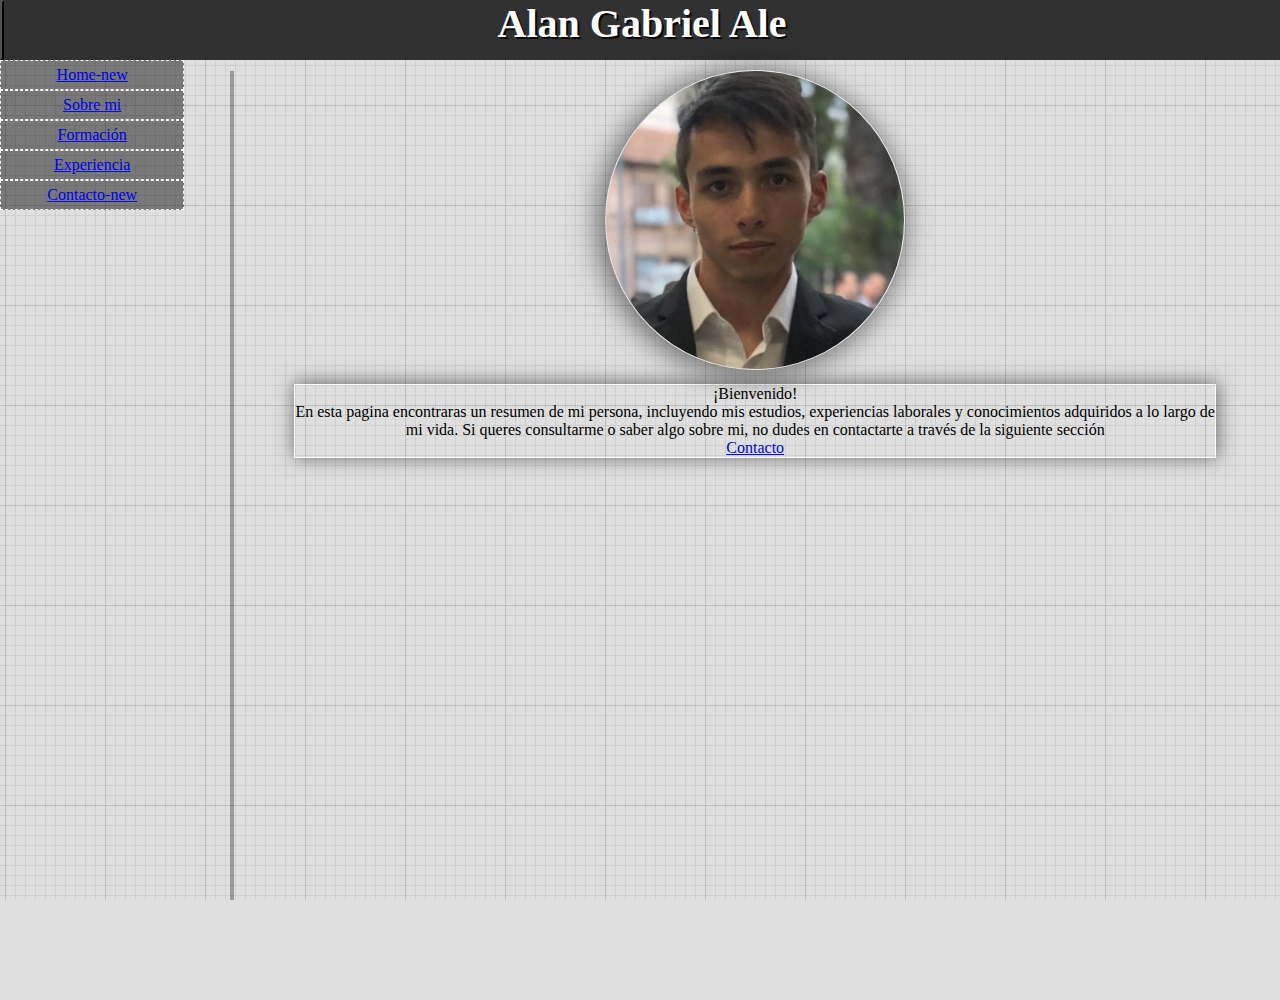
<file: index.html>
<!DOCTYPE html>
<html lang="en">
<head>
    <meta charset="UTF-8">
    <meta http-equiv="X-UA-Compatible" content="IE=edge">
    <meta name="viewport" content="width=device-width, initial-scale=1.0">
    <meta name="keywords" content="bi, sistemas, programacion, pwc, power bi, sql">
    <meta name="description" content="Hola, soy Alan y estudio de sistemas. Me oriento actualmente al campo bussiness intelligence y busco ampliar mis conocimientos">
    <title>Home</title>
    <link rel="stylesheet" href="https://cdnjs.cloudflare.com/ajax/libs/font-awesome/6.4.0/css/all.min.css" integrity="sha512-iecdLmaskl7CVkqkXNQ/ZH/XLlvWZOJyj7Yy7tcenmpD1ypASozpmT/E0iPtmFIB46ZmdtAc9eNBvH0H/ZpiBw==" crossorigin="anonymous" referrerpolicy="no-referrer" />
    <link href="https://cdn.jsdelivr.net/npm/bootstrap@5.3.0-alpha3/dist/css/bootstrap.min.css" rel="stylesheet" integrity="sha384-KK94CHFLLe+nY2dmCWGMq91rCGa5gtU4mk92HdvYe+M/SXH301p5ILy+dN9+nJOZ" crossorigin="anonymous">
    
    <link rel="stylesheet" href="./css/styles.css">
   
</head>
<body>
    <header>
        <div class="hdr d-flex flex-row">
                <button class="navbar-toggler border-right border-danger align-self-start col-1" type="button" data-bs-toggle="collapse" data-bs-target="#collapseExample" aria-controls="navbarSupportedContent" aria-expanded="false" aria-label="Toggle navigation">
                <span class="navbar-toggler-icon"><i class="fa fa-bars" aria-hidden="true"></i></span>
                </button>
            
                <h1 class = "col-10 tituloBS">Alan Gabriel Ale</h1>
        </div>
    </header>

   
    <main class="prueba d-flex">
        <aside class="aside-nav collapse" id="collapseExample">
            <nav class="navbar navbar-dark bg-dark flex-column justify-content-center"> 
                <ul class="navbar-nav d-flex flex-column justify-content-between">
                  
                    <li class="nav-item">
                        <a class="nav-link" href="../index.html">Home-new</a>
                    </li>
                    <li class="nav-item">
                    <a class="nav-link" href="./pages/sobre_mi_bs-rs.html">Sobre mi</a>
                    </li>
                    <li class="nav-item">
                    <a class="nav-link" href="./pages/formacion_bs-rs.html">Formación</a>
                    </li>
                    <li class="nav-item">
                    <a class="nav-link" href="./pages/experiencia_bs-rs.html">Experiencia</a>
                    </li>
                    <li class="nav-item">
                        <a class="nav-link" href="./pages/contacto_bs-rs.html">Contacto-new</a>
                    </li>
                   
                </ul>
            </nav>
    </aside>

        <section class="parrafo">
            <img class="fotocv" src="./assets/img/cv foto (2).jpg" alt="Alan Gabriel Ale">
            <div class="card text-white bg-dark ">
                <div class="card-header">
                    ¡Bienvenido!
                </div>
                <div class="card-body">
                  
                  <p class="card-text">En esta pagina encontraras un resumen de mi persona, incluyendo mis estudios, experiencias laborales y conocimientos adquiridos a lo largo de mi vida.
                    Si queres consultarme o saber algo sobre mi, no dudes en contactarte a través de la siguiente sección</p>
                  <a href="#" class="btn btn-warning">Contacto</a>
                </div>
              </div>
              
               
        </section>
    </main>
 
    <footer><p>2023 Alan Gabriel Ale</p></footer>
    
    <script src="https://cdn.jsdelivr.net/npm/bootstrap@5.3.0-alpha3/dist/js/bootstrap.bundle.min.js" integrity="sha384-ENjdO4Dr2bkBIFxQpeoTz1HIcje39Wm4jDKdf19U8gI4ddQ3GYNS7NTKfAdVQSZe" crossorigin="anonymous"></script>
</body>
</html>
</file>
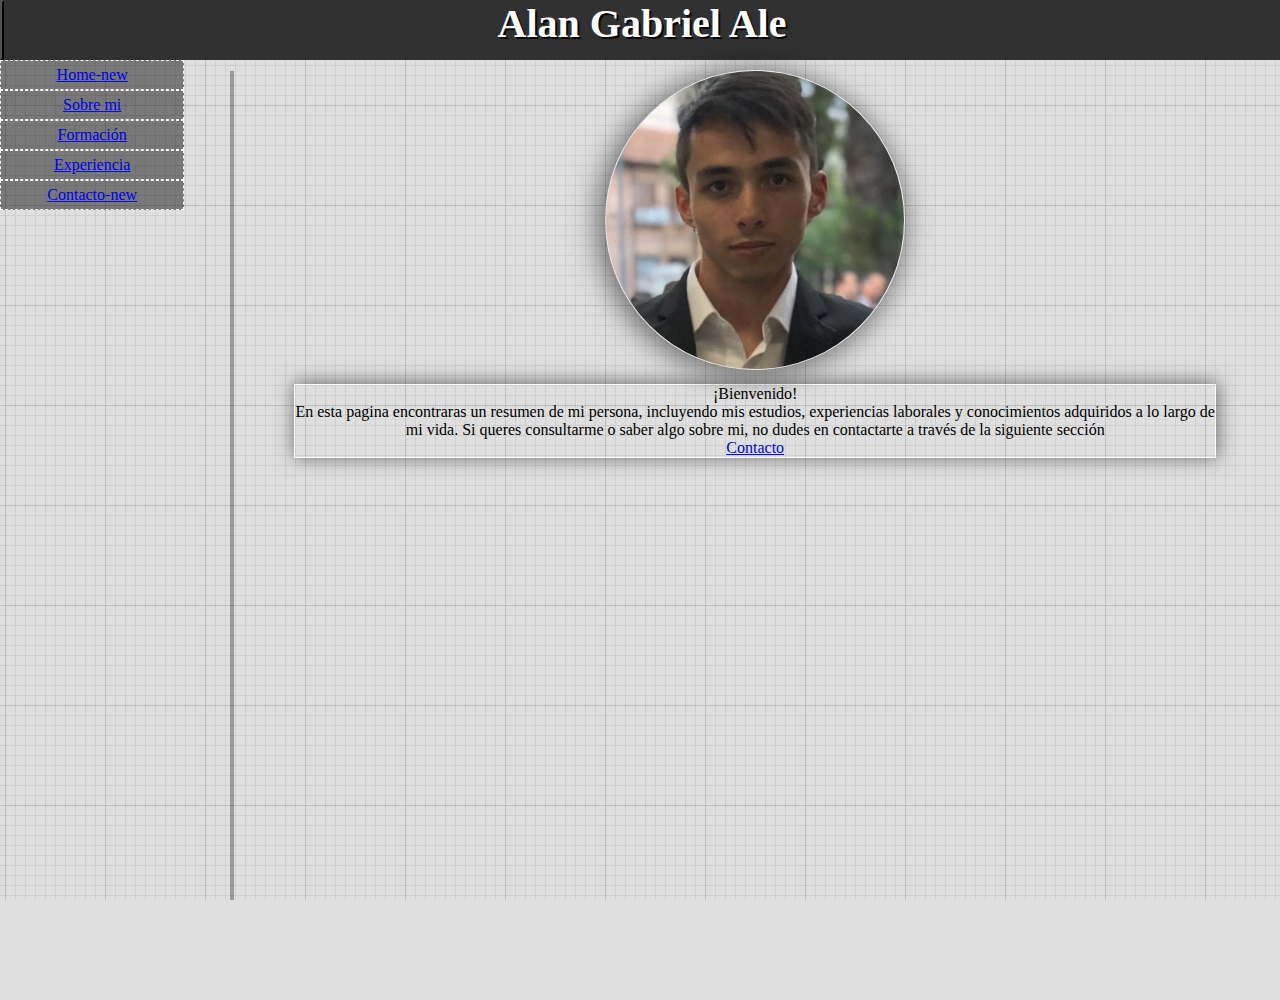
<file: index_bs-rs.html>
<!DOCTYPE html>
<html lang="en">
<head>
    <meta charset="UTF-8">
    <meta http-equiv="X-UA-Compatible" content="IE=edge">
    <meta name="viewport" content="width=device-width, initial-scale=1.0">
    <title>Home</title>
    <link rel="stylesheet" href="https://cdnjs.cloudflare.com/ajax/libs/font-awesome/6.4.0/css/all.min.css" integrity="sha512-iecdLmaskl7CVkqkXNQ/ZH/XLlvWZOJyj7Yy7tcenmpD1ypASozpmT/E0iPtmFIB46ZmdtAc9eNBvH0H/ZpiBw==" crossorigin="anonymous" referrerpolicy="no-referrer" />
    <link href="https://cdn.jsdelivr.net/npm/bootstrap@5.3.0-alpha3/dist/css/bootstrap.min.css" rel="stylesheet" integrity="sha384-KK94CHFLLe+nY2dmCWGMq91rCGa5gtU4mk92HdvYe+M/SXH301p5ILy+dN9+nJOZ" crossorigin="anonymous">
    
    <link rel="stylesheet" href="../css/styles.css">
   
</head>
<body>
    <header>
        <div class="hdr d-flex flex-row">
                <button class="navbar-toggler border-right border-danger align-self-start col-1" type="button" data-bs-toggle="collapse" data-bs-target="#collapseExample" aria-controls="navbarSupportedContent" aria-expanded="false" aria-label="Toggle navigation">
                <span class="navbar-toggler-icon"><i class="fa fa-bars" aria-hidden="true"></i></span>
                </button>
            
                <h1 class = "col-10 tituloBS">Alan Gabriel Ale</h1>
        </div>
    </header>

   
    <main class="prueba d-flex">
        <aside class="aside-nav collapse" id="collapseExample">
            <nav class="navbar navbar-dark bg-dark flex-column justify-content-center"> 
                <ul class="navbar-nav d-flex flex-column justify-content-between">
                  
                    <li class="nav-item">
                        <a class="nav-link" href="../index_bs-rs.html">Home-new</a>
                    </li>
                    <li class="nav-item">
                    <a class="nav-link" href="./pages/sobre_mi_bs-rs.html">Sobre mi</a>
                    </li>
                    <li class="nav-item">
                    <a class="nav-link" href="./pages/formacion_bs-rs.html">Formación</a>
                    </li>
                    <li class="nav-item">
                    <a class="nav-link" href="./pages/experiencia_bs-rs.html">Experiencia</a>
                    </li>
                    <li class="nav-item">
                        <a class="nav-link" href="./pages/contacto_bs-rs.html">Contacto-new</a>
                    </li>
                   
                </ul>
            </nav>
    </aside>

        <section class="parrafo">
            <img class="fotocv" src="../assets/img/cv foto (2).jpg" alt="Alan Gabriel Ale">
            <div class="card text-white bg-dark ">
                <div class="card-header">
                    ¡Bienvenido!
                </div>
                <div class="card-body">
                  
                  <p class="card-text">En esta pagina encontraras un resumen de mi persona, incluyendo mis estudios, experiencias laborales y conocimientos adquiridos a lo largo de mi vida.
                    Si queres consultarme o saber algo sobre mi, no dudes en contactarte a través de la siguiente sección</p>
                  <a href="#" class="btn btn-warning">Contacto</a>
                </div>
              </div>
              
               
        </section>
    </main>
 
    <footer><p>2023 Alan Gabriel Ale</p></footer>
    
    <script src="https://cdn.jsdelivr.net/npm/bootstrap@5.3.0-alpha3/dist/js/bootstrap.bundle.min.js" integrity="sha384-ENjdO4Dr2bkBIFxQpeoTz1HIcje39Wm4jDKdf19U8gI4ddQ3GYNS7NTKfAdVQSZe" crossorigin="anonymous"></script>
</body>
</html>
</file>
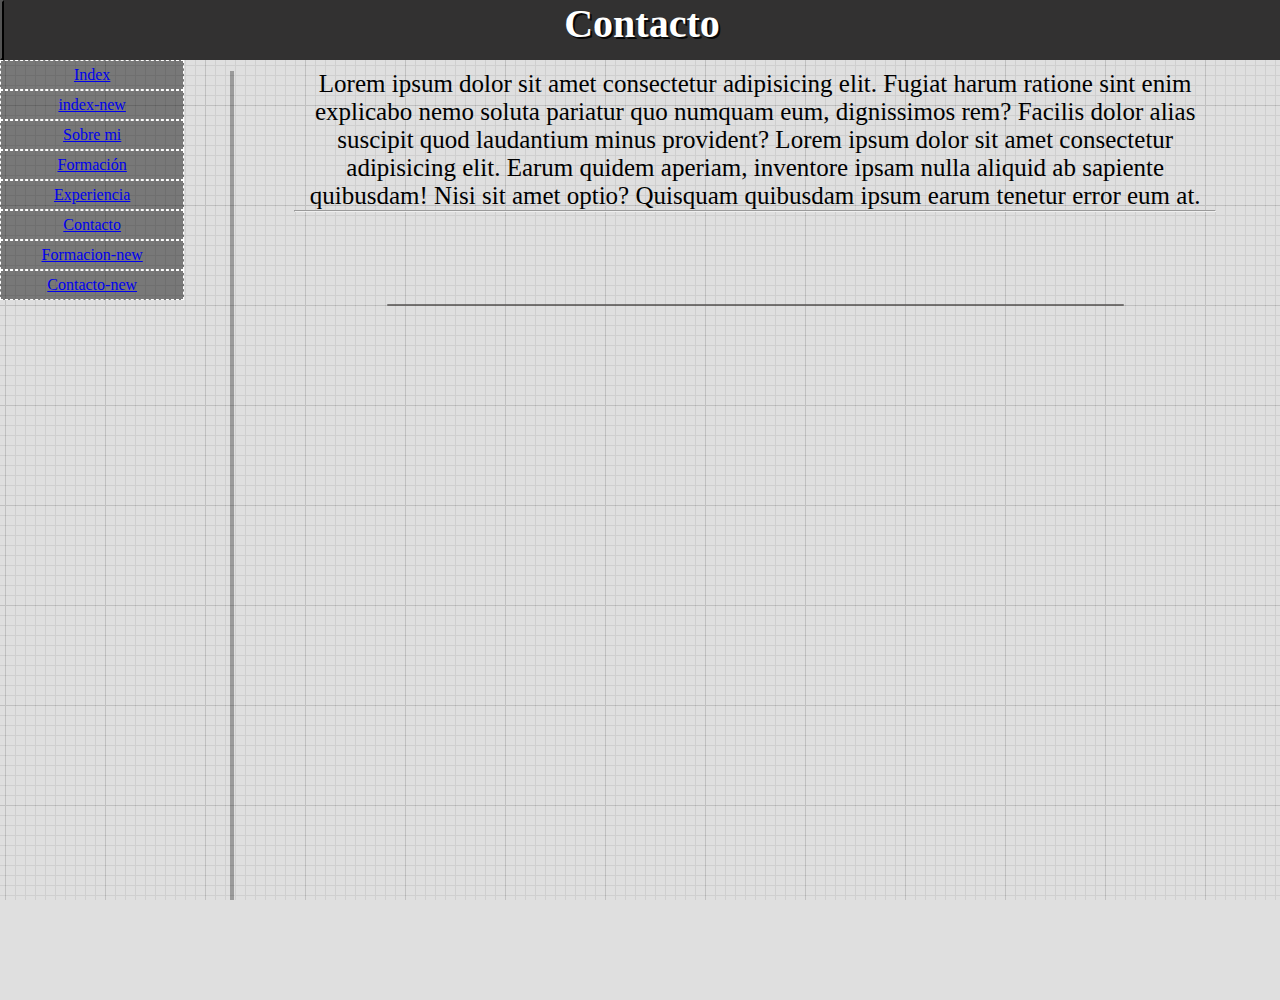
<file: pages/contacto bs-rs.html>
<!DOCTYPE html>
<html lang="en">
<head>
    <meta charset="UTF-8">
    <meta http-equiv="X-UA-Compatible" content="IE=edge">
    <meta name="viewport" content="width=device-width, initial-scale=1.0">
    <title>Contacto</title>
    <link rel="stylesheet" href="https://cdnjs.cloudflare.com/ajax/libs/font-awesome/6.4.0/css/all.min.css" integrity="sha512-iecdLmaskl7CVkqkXNQ/ZH/XLlvWZOJyj7Yy7tcenmpD1ypASozpmT/E0iPtmFIB46ZmdtAc9eNBvH0H/ZpiBw==" crossorigin="anonymous" referrerpolicy="no-referrer" />
    <link href="https://cdn.jsdelivr.net/npm/bootstrap@5.3.0-alpha3/dist/css/bootstrap.min.css" rel="stylesheet" integrity="sha384-KK94CHFLLe+nY2dmCWGMq91rCGa5gtU4mk92HdvYe+M/SXH301p5ILy+dN9+nJOZ" crossorigin="anonymous">
    
    <link rel="stylesheet" href="../css/styles.css">
   
</head>
<body>
    <header>
        <div class="hdr d-flex flex-row">
                <button class="navbar-toggler border-right border-danger align-self-start col-1" type="button" data-bs-toggle="collapse" data-bs-target="#collapseExample" aria-controls="navbarSupportedContent" aria-expanded="false" aria-label="Toggle navigation">
                <span class="navbar-toggler-icon"><i class="fa fa-bars" aria-hidden="true"></i></span>
                </button>
            
                <h1 class = "col-10 tituloBS">Contacto</h1>
        </div>
    </header>

   
    <main class="prueba d-flex">
        <aside class="aside-nav collapse" id="collapseExample">
            <nav class="navbar navbar-dark bg-dark flex-column justify-content-center"> 
                <ul class="navbar-nav d-flex flex-column justify-content-between">
                    <li class="nav-item">
                    <a class="nav-link active" href="../index.html">Index</a>
                    </li>
                    <li class="nav-item">
                        <a class="nav-link" href="./index bs-rs.html">index-new</a>
                    </li>
                    <li class="nav-item">
                    <a class="nav-link" href="./sobre_mi.html">Sobre mi</a>
                    </li>
                    <li class="nav-item">
                    <a class="nav-link" href="./formacion.html">Formación</a>
                    </li>
                    <li class="nav-item">
                    <a class="nav-link" href="./experiencia.html">Experiencia</a>
                    </li>
                    <li class="nav-item">
                        <a class="nav-link" href="./contacto.html">Contacto</a>
                    </li>
                    <li class="nav-item">
                        <a class="nav-link" href="./formacion bs-rs.html">Formacion-new</a>
                    </li>
                    <li class="nav-item">
                        <a class="nav-link" href="./contacto bs-rs.html">Contacto-new</a>
                    </li>
                   
                </ul>
            </nav>
        </aside>

        <section class="contacto">
            <p>Lorem ipsum dolor sit amet consectetur adipisicing elit. Fugiat harum ratione sint enim explicabo nemo soluta pariatur quo numquam eum, dignissimos rem? Facilis dolor alias suscipit quod laudantium minus provident? Lorem ipsum dolor sit amet consectetur adipisicing elit. Earum quidem aperiam, inventore ipsam nulla aliquid ab sapiente quibusdam! Nisi sit amet optio? Quisquam quibusdam ipsum earum tenetur error eum at.
            </p>
            <hr>
            <div class="redes d-flex justify-content-around row"> 
                <a class="col-sm-3" href="https://api.whatsapp.com/send/?phone=541128648083"><i class="fa-brands fa-square-whatsapp"></i></a>
                <a class="col-sm-3" href="https://www.linkedin.com/in/alangabrielale/"><i class="fa-brands fa-linkedin"></i></a>
                <a class="col-sm-3" href="mailto:email@example.com?subject=mail"><i class="fa-sharp fa-solid fa-square-envelope"></i></a>
                <a class="col-sm-3" href="../assets/docs/CV Alan Gabriel Ale.pdf"><i class="fa-solid fa-file-pdf"></i></a>
            </div>
            
        </section>
    </main>
 
    <footer><p>2023 Alan Gabriel Ale</p></footer>
    
    <script src="https://cdn.jsdelivr.net/npm/bootstrap@5.3.0-alpha3/dist/js/bootstrap.bundle.min.js" integrity="sha384-ENjdO4Dr2bkBIFxQpeoTz1HIcje39Wm4jDKdf19U8gI4ddQ3GYNS7NTKfAdVQSZe" crossorigin="anonymous"></script>
</body>
</html>
</file>
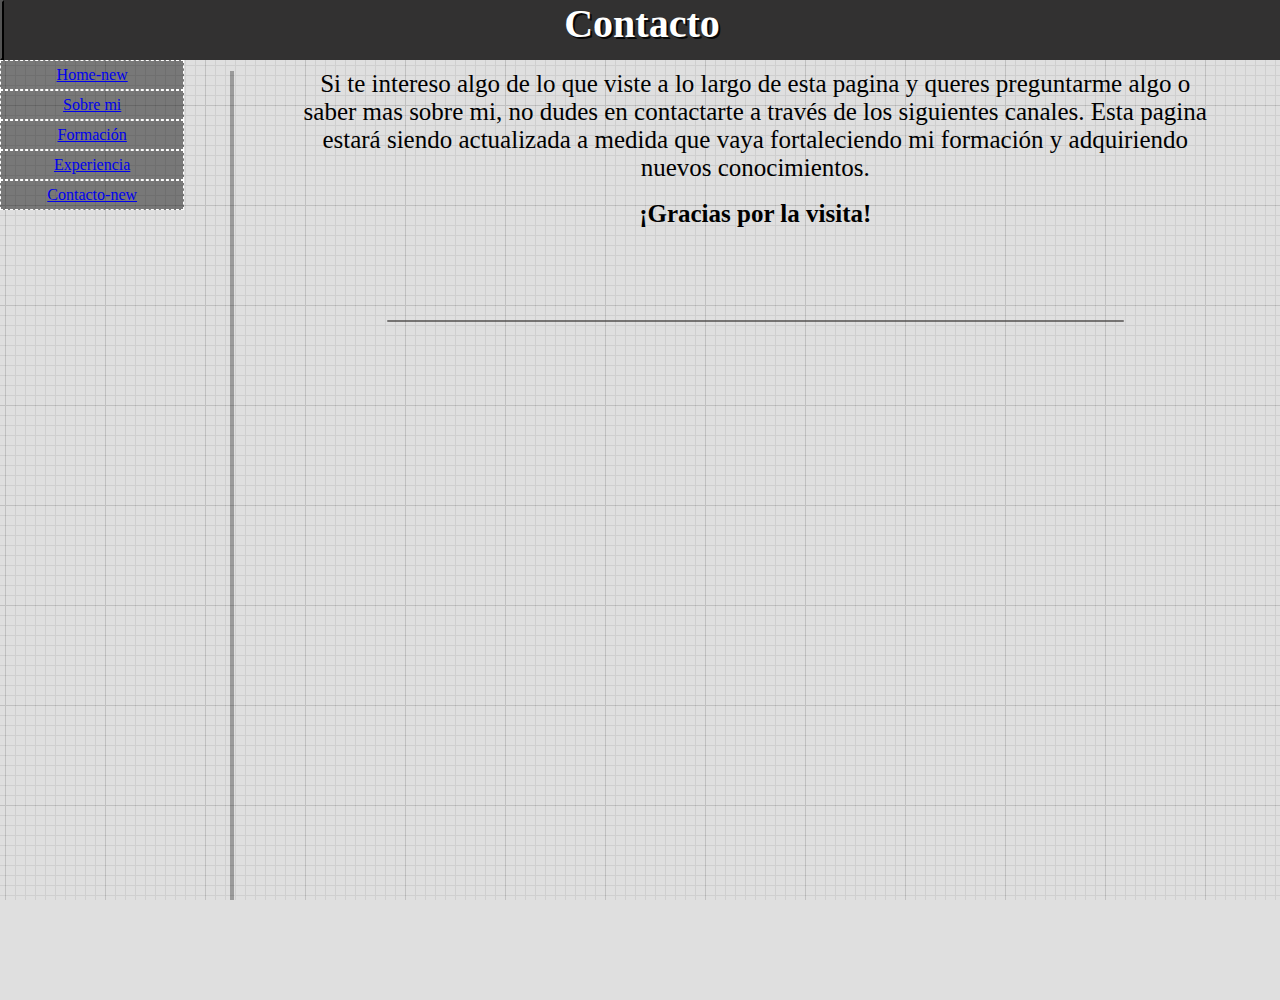
<file: pages/contacto_bs-rs.html>
<!DOCTYPE html>
<html lang="en">
<head>
    <meta charset="UTF-8">
    <meta http-equiv="X-UA-Compatible" content="IE=edge">
    <meta name="viewport" content="width=device-width, initial-scale=1.0">
    <meta name="keywords" content="bi, sistemas, programacion, pwc, power bi, sql">
    <meta name="description" content="Si te interesó mi perfil o queres charlar conmigo, encontrarás los medios necesarios aca.">
    <title>Contacto</title>
    <link rel="stylesheet" href="https://cdnjs.cloudflare.com/ajax/libs/font-awesome/6.4.0/css/all.min.css" integrity="sha512-iecdLmaskl7CVkqkXNQ/ZH/XLlvWZOJyj7Yy7tcenmpD1ypASozpmT/E0iPtmFIB46ZmdtAc9eNBvH0H/ZpiBw==" crossorigin="anonymous" referrerpolicy="no-referrer" />
    <link href="https://cdn.jsdelivr.net/npm/bootstrap@5.3.0-alpha3/dist/css/bootstrap.min.css" rel="stylesheet" integrity="sha384-KK94CHFLLe+nY2dmCWGMq91rCGa5gtU4mk92HdvYe+M/SXH301p5ILy+dN9+nJOZ" crossorigin="anonymous">
    
    <link rel="stylesheet" href="../css/styles.css">
   
</head>
<body>
    <header>
        <div class="hdr d-flex flex-row">
                <button class="navbar-toggler border-right border-danger align-self-start col-1" type="button" data-bs-toggle="collapse" data-bs-target="#collapseExample" aria-controls="navbarSupportedContent" aria-expanded="false" aria-label="Toggle navigation">
                <span class="navbar-toggler-icon"><i class="fa fa-bars" aria-hidden="true"></i></span>
                </button>
            
                <h1 class = "col-10 tituloBS">Contacto</h1>
        </div>
    </header>

   
    <main class="prueba d-flex">
        <aside class="aside-nav collapse" id="collapseExample">
            <nav class="navbar navbar-dark bg-dark flex-column justify-content-center"> 
                <ul class="navbar-nav d-flex flex-column justify-content-between">
                  
                    <li class="nav-item">
                        <a class="nav-link" href="../index.html">Home-new</a>
                    </li>
                    <li class="nav-item">
                    <a class="nav-link" href="./sobre_mi_bs-rs.html">Sobre mi</a>
                    </li>
                    <li class="nav-item">
                    <a class="nav-link" href="./formacion_bs-rs.html">Formación</a>
                    </li>
                    <li class="nav-item">
                    <a class="nav-link" href="./experiencia_bs-rs.html">Experiencia</a>
                    </li>
                    <li class="nav-item">
                        <a class="nav-link" href="./contacto_bs-rs.html">Contacto-new</a>
                    </li>
                   
                </ul>
            </nav>
        </aside>

        <section class="contacto">
            <p> Si te intereso algo de lo que viste a lo largo de esta pagina y queres preguntarme algo o saber mas sobre mi, no dudes en contactarte a través de los siguientes canales.
            Esta pagina estará siendo actualizada a medida que vaya fortaleciendo mi formación y adquiriendo nuevos conocimientos.
            </p>
            <br>
            <strong><p class="gracias">¡Gracias por la visita!</p></strong>

           
            <div class="redes d-flex justify-content-around row"> 
                <a class="col-sm-3" href="https://api.whatsapp.com/send/?phone=541128648083"><i class="fa-brands fa-square-whatsapp"></i></a>
                <a class="col-sm-3" href="https://www.linkedin.com/in/alangabrielale/"><i class="fa-brands fa-linkedin"></i></a>
                <a class="col-sm-3" href="mailto:email@example.com?subject=mail"><i class="fa-sharp fa-solid fa-square-envelope"></i></a>
                <a class="col-sm-3" href="../assets/docs/CV Alan Gabriel Ale.pdf"><i class="fa-solid fa-file-pdf"></i></a>
            </div>
            
        </section>
    </main>
 
    <footer><p>2023 Alan Gabriel Ale</p></footer>
    
    <script src="https://cdn.jsdelivr.net/npm/bootstrap@5.3.0-alpha3/dist/js/bootstrap.bundle.min.js" integrity="sha384-ENjdO4Dr2bkBIFxQpeoTz1HIcje39Wm4jDKdf19U8gI4ddQ3GYNS7NTKfAdVQSZe" crossorigin="anonymous"></script>
</body>
</html>
</file>
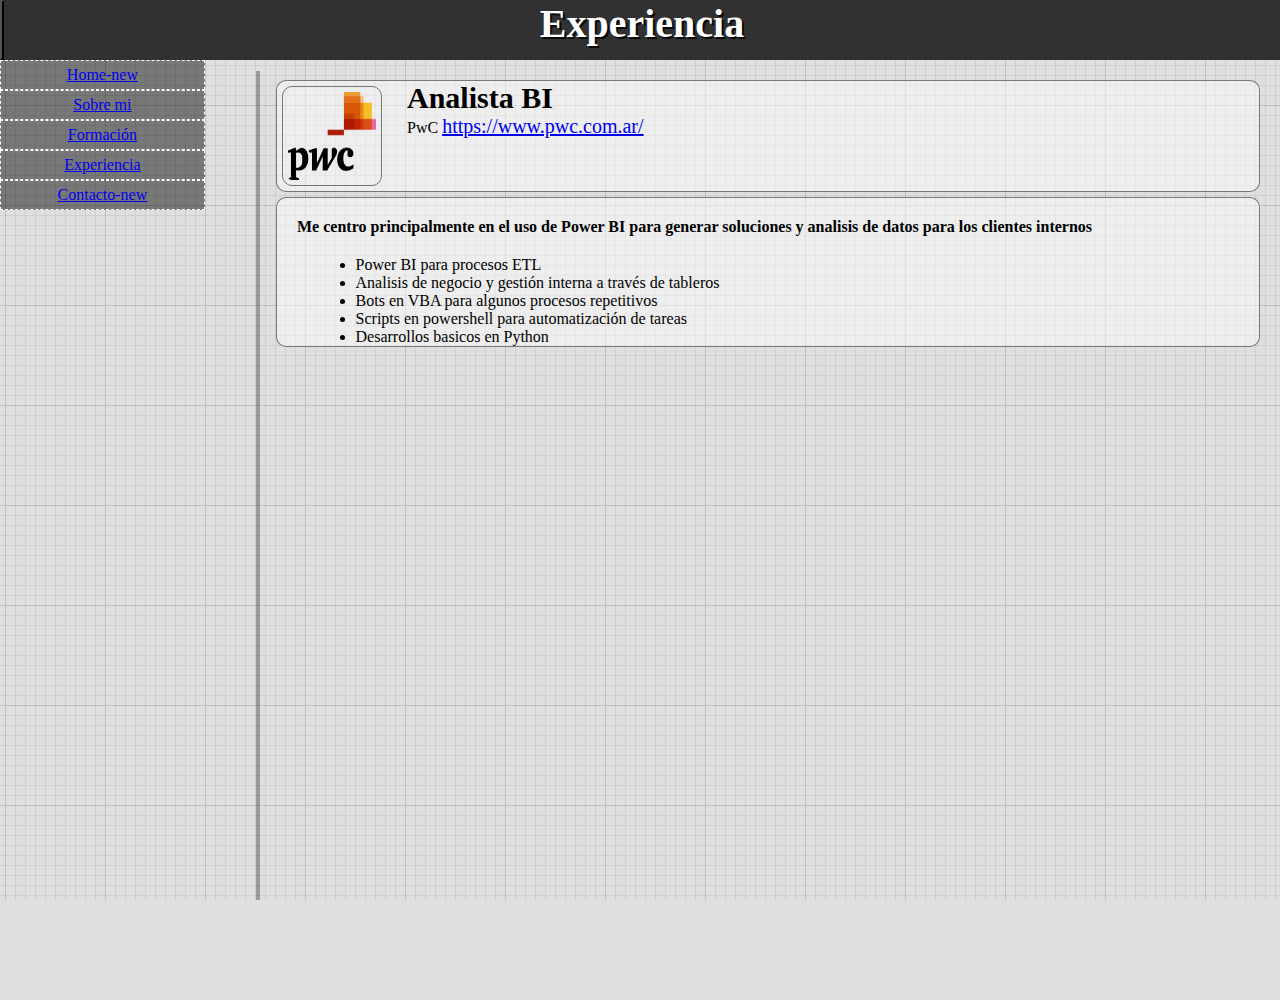
<file: pages/experiencia_bs-rs.html>
<!DOCTYPE html>
<html lang="en">
<head>
    <meta charset="UTF-8">
    <meta http-equiv="X-UA-Compatible" content="IE=edge">
    <meta name="viewport" content="width=device-width, initial-scale=1.0">
    <meta name="keywords" content="bi, sistemas, programacion, pwc, power bi, sql">
    <meta name="description" content="Comencé a trabajar en el area en el año 2020. Aqui cuento un poco que es lo que realizo en mi dia a dia">
    <title>Contacto</title>
    <link rel="stylesheet" href="https://cdnjs.cloudflare.com/ajax/libs/font-awesome/6.4.0/css/all.min.css" integrity="sha512-iecdLmaskl7CVkqkXNQ/ZH/XLlvWZOJyj7Yy7tcenmpD1ypASozpmT/E0iPtmFIB46ZmdtAc9eNBvH0H/ZpiBw==" crossorigin="anonymous" referrerpolicy="no-referrer" />
    <link href="https://cdn.jsdelivr.net/npm/bootstrap@5.3.0-alpha3/dist/css/bootstrap.min.css" rel="stylesheet" integrity="sha384-KK94CHFLLe+nY2dmCWGMq91rCGa5gtU4mk92HdvYe+M/SXH301p5ILy+dN9+nJOZ" crossorigin="anonymous">
    
    <link rel="stylesheet" href="../css/styles.css">
   
</head>
<body>
    <header>
        <div class="hdr d-flex flex-row">
                <button class="navbar-toggler border-right border-danger align-self-start col-1" type="button" data-bs-toggle="collapse" data-bs-target="#collapseExample" aria-controls="navbarSupportedContent" aria-expanded="false" aria-label="Toggle navigation">
                <span class="navbar-toggler-icon"><i class="fa fa-bars" aria-hidden="true"></i></span>
                </button>
            
                <h1 class = "col-10 tituloBS">Experiencia</h1>
        </div>
    </header>

   
    <main class="prueba d-flex">
        <aside class="aside-nav collapse" id="collapseExample">
            <nav class="navbar navbar-dark bg-dark flex-column justify-content-center"> 
                <ul class="navbar-nav d-flex flex-column justify-content-between">
                  
                    <li class="nav-item">
                        <a class="nav-link" href="../index.html">Home-new</a>
                    </li>
                    <li class="nav-item">
                    <a class="nav-link" href="./sobre_mi_bs-rs.html">Sobre mi</a>
                    </li>
                    <li class="nav-item">
                    <a class="nav-link" href="./formacion_bs-rs.html">Formación</a>
                    </li>
                    <li class="nav-item">
                    <a class="nav-link" href="./experiencia_bs-rs.html">Experiencia</a>
                    </li>
                    <li class="nav-item">
                        <a class="nav-link" href="./contacto_bs-rs.html">Contacto-new</a>
                    </li>
                   
                </ul>
            </nav>
        </aside>

        <section class="exp">
            <article class="exp-name">
                <img src="../assets/img/PricewaterhouseCoopers_Logo.svg.png" alt="PwC">
                <div class="exp-div">
                    <p class="exp-name">Analista BI </p>
                    <p class="exp-company">PwC <a href="https://www.pwc.com.ar/">https://www.pwc.com.ar/</a></p>
                </div>
            </article>
            <article class="exp-desc">
                <p><strong> Me centro principalmente en el uso de Power BI para generar soluciones y analisis de datos para los clientes internos</strong></p>
                    <ul>
                        <li>Power BI para procesos ETL</li>
                        <li>Analisis de negocio y gestión interna a través de tableros</li>
                        <li>Bots en VBA para algunos procesos repetitivos</li>
                        <li>Scripts en powershell para automatización de tareas</li>
                        <li>Desarrollos basicos en Python</li>
                    </ul>   
            </article>
        </section>   
    </main>
 
    <footer><p>2023 Alan Gabriel Ale</p></footer>
    
    <script src="https://cdn.jsdelivr.net/npm/bootstrap@5.3.0-alpha3/dist/js/bootstrap.bundle.min.js" integrity="sha384-ENjdO4Dr2bkBIFxQpeoTz1HIcje39Wm4jDKdf19U8gI4ddQ3GYNS7NTKfAdVQSZe" crossorigin="anonymous"></script>
</body>
</html>
</file>
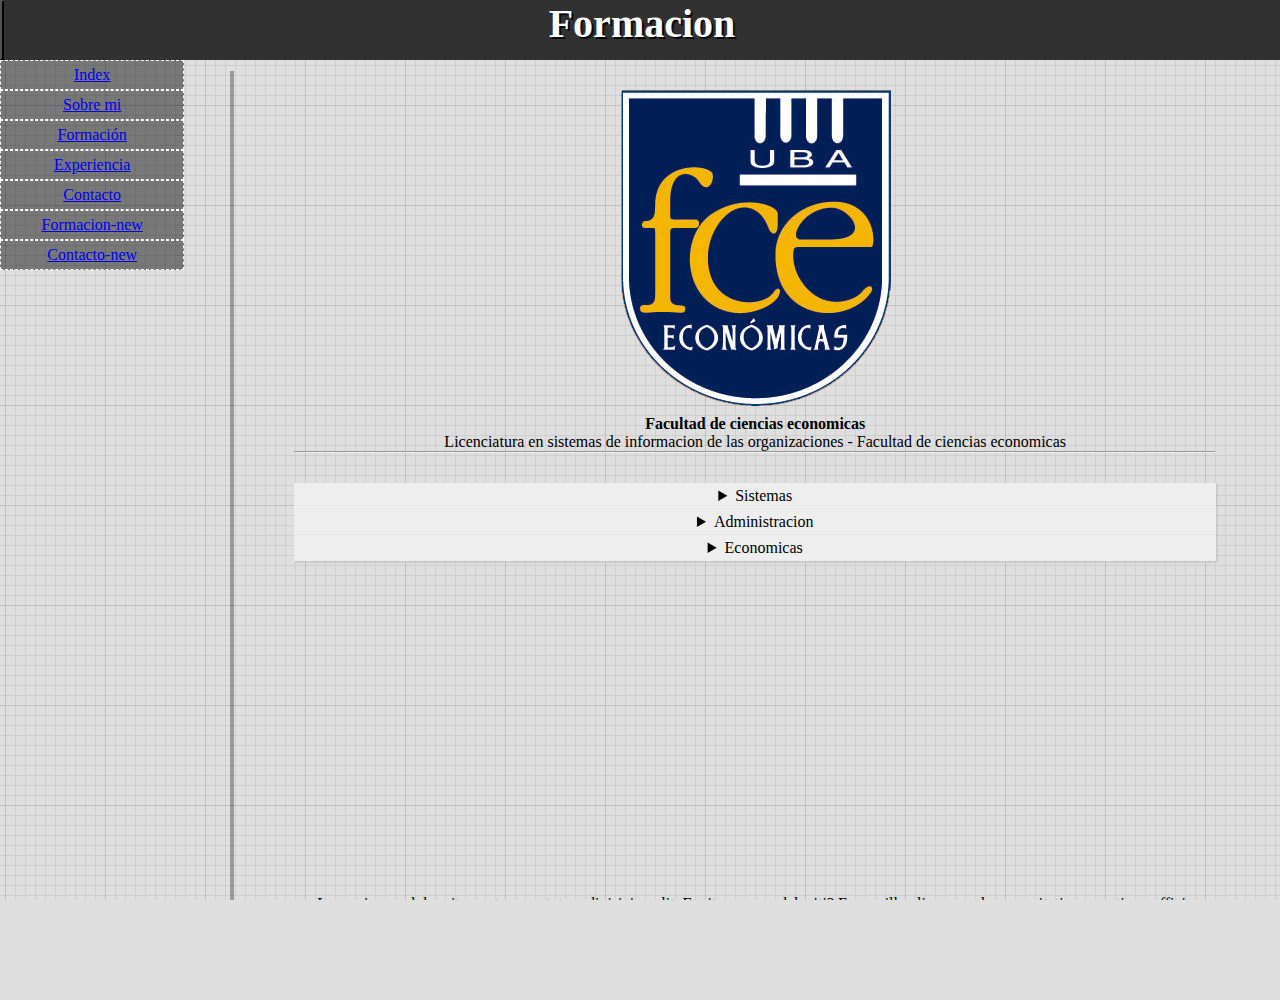
<file: pages/formacion bs-rs.html>
<!DOCTYPE html>
<html lang="en">
<head>
    <meta charset="UTF-8">
    <meta http-equiv="X-UA-Compatible" content="IE=edge">
    <meta name="viewport" content="width=device-width, initial-scale=1.0">
    <title>Formacion</title>
    <link rel="stylesheet" href="https://cdnjs.cloudflare.com/ajax/libs/font-awesome/6.4.0/css/all.min.css" integrity="sha512-iecdLmaskl7CVkqkXNQ/ZH/XLlvWZOJyj7Yy7tcenmpD1ypASozpmT/E0iPtmFIB46ZmdtAc9eNBvH0H/ZpiBw==" crossorigin="anonymous" referrerpolicy="no-referrer" />
    <link href="https://cdn.jsdelivr.net/npm/bootstrap@5.3.0-alpha3/dist/css/bootstrap.min.css" rel="stylesheet" integrity="sha384-KK94CHFLLe+nY2dmCWGMq91rCGa5gtU4mk92HdvYe+M/SXH301p5ILy+dN9+nJOZ" crossorigin="anonymous">
    
    <link rel="stylesheet" href="../css/styles.css">
   
</head>
<body>
    <header>
        <div class="hdr d-flex flex-row">
                <button class="navbar-toggler border-right border-danger align-self-start col-1" type="button" data-bs-toggle="collapse" data-bs-target="#collapseExample" aria-controls="navbarSupportedContent" aria-expanded="false" aria-label="Toggle navigation">
                <span class="navbar-toggler-icon"><i class="fa fa-bars" aria-hidden="true"></i></span>
                </button>
            
                <h1 class = "col-10 tituloBS">Formacion</h1>
        </div>
    </header>

   
    <main class="prueba d-flex">
        <aside class="aside-nav collapse" id="collapseExample">
        <nav class="navbar navbar-dark bg-dark flex-column justify-content-center"> 
            <ul class="navbar-nav d-flex flex-column justify-content-between">
                <li class="nav-item">
                <a class="nav-link active" href="../index.html">Index</a>
                </li>
                <li class="nav-item">
                <a class="nav-link" href="./sobre_mi.html">Sobre mi</a>
                </li>
                <li class="nav-item">
                <a class="nav-link" href="./formacion.html">Formación</a>
                </li>
                <li class="nav-item">
                <a class="nav-link" href="./experiencia.html">Experiencia</a>
                </li>
                <li class="nav-item">
                    <a class="nav-link" href="./contacto.html">Contacto</a>
                </li>
                <li class="nav-item">
                    <a class="nav-link" href="./formacion bs-rs.html">Formacion-new</a>
                </li>
                <li class="nav-item">
                    <a class="nav-link" href="./contacto bs-rs.html">Contacto-new</a>
                </li>
            </ul>
        </nav>
    </aside>

        <section class="parrafo">

            <img class="test1 fce col-2" src="../assets/img/Logo-FCE.png">
            <p class="test2 col-12"><strong>Facultad de ciencias economicas</strong></p>
            <p class="test2 col-12">Licenciatura en sistemas de informacion de las organizaciones - Facultad de ciencias economicas</p>
            <hr>
        <article class="row materias accordion justify-content-around">
           
                <details class="col-sm-4 sist">
                    <summary>Sistemas</summary>
                    <p> Aca van las materias de sistemas</p>
                </details>
                <details class="col-sm-4 adm">
                    <summary>Administracion</summary>
                    <p>Aca van las materias de administracion</p>
                </details>
                <details class="col-sm-4 eco">
                    <summary>Economicas</summary>
                    <p>Aca van las materias de economicas</p>
                </details>
        </article>
        <article class="info row">
            
            <iframe class="col-sm-6" height="300px" id="fce" src="https://www.youtube.com/embed/UgpC4_MOAcM" title="YouTube video player" frameborder="0" allow="accelerometer; autoplay; clipboard-write; encrypted-media; gyroscope; picture-in-picture; web-share" allowfullscreen></iframe>
       
            <p>Lorem ipsum dolor sit, amet consectetur adipisicing elit. Fugit, cumque deleniti? Facere illo aliquam culpa exercitationem ratione officia obcaecati non, voluptas harum, cupiditate deserunt amet adipisci laborum, tempore earum. Officiis!</p>
         
        </article>
        
        </section>
    </main>
 
    <footer><p>2023 Alan Gabriel Ale</p></footer>
    
    <script src="https://cdn.jsdelivr.net/npm/bootstrap@5.3.0-alpha3/dist/js/bootstrap.bundle.min.js" integrity="sha384-ENjdO4Dr2bkBIFxQpeoTz1HIcje39Wm4jDKdf19U8gI4ddQ3GYNS7NTKfAdVQSZe" crossorigin="anonymous"></script>
</body>
</html>
</file>
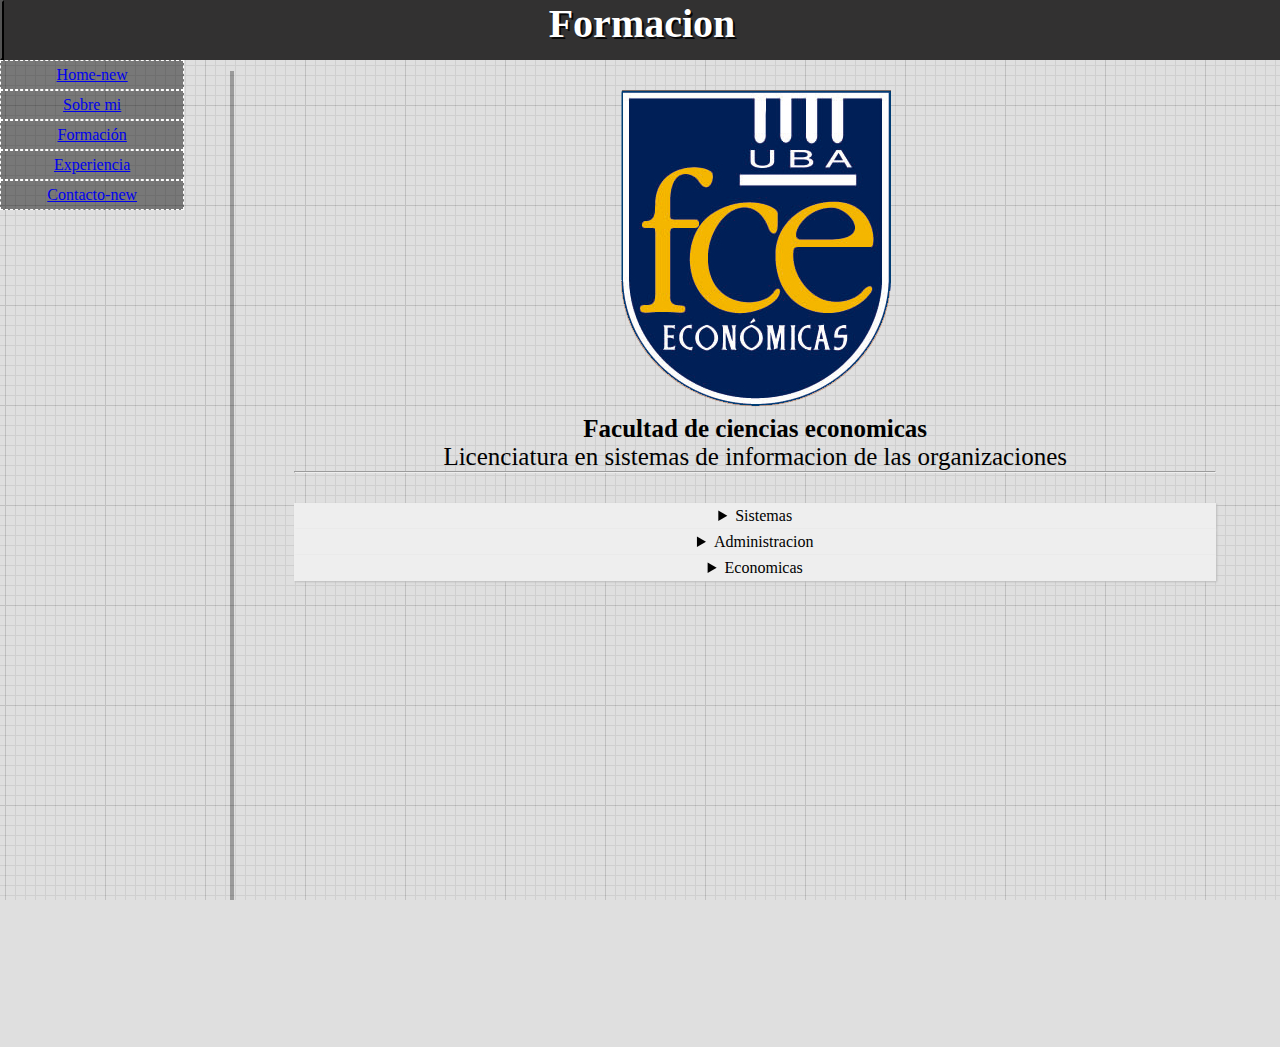
<file: pages/formacion_bs-rs.html>
<!DOCTYPE html>
<html lang="en">
<head>
    <meta charset="UTF-8">
    <meta http-equiv="X-UA-Compatible" content="IE=edge">
    <meta name="viewport" content="width=device-width, initial-scale=1.0">
    <meta name="keywords" content="bi, sistemas, programacion, pwc, power bi, sql">
    <meta name="description" content="Cuento un poco acerca de mi formación profesional tanto universitaria como en formación de cursos y demas.">
    <title>Formacion</title>
    <link rel="stylesheet" href="https://cdnjs.cloudflare.com/ajax/libs/font-awesome/6.4.0/css/all.min.css" integrity="sha512-iecdLmaskl7CVkqkXNQ/ZH/XLlvWZOJyj7Yy7tcenmpD1ypASozpmT/E0iPtmFIB46ZmdtAc9eNBvH0H/ZpiBw==" crossorigin="anonymous" referrerpolicy="no-referrer" />
    <link href="https://cdn.jsdelivr.net/npm/bootstrap@5.3.0-alpha3/dist/css/bootstrap.min.css" rel="stylesheet" integrity="sha384-KK94CHFLLe+nY2dmCWGMq91rCGa5gtU4mk92HdvYe+M/SXH301p5ILy+dN9+nJOZ" crossorigin="anonymous">
    
    <link rel="stylesheet" href="../css/styles.css">
   
</head>
<body>
    <header>
        <div class="hdr d-flex flex-row">
                <button class="navbar-toggler border-right border-danger align-self-start col-1" type="button" data-bs-toggle="collapse" data-bs-target="#collapseExample" aria-controls="navbarSupportedContent" aria-expanded="false" aria-label="Toggle navigation">
                <span class="navbar-toggler-icon"><i class="fa fa-bars" aria-hidden="true"></i></span>
                </button>
            
                <h1 class = "col-10 tituloBS">Formacion</h1>
        </div>
    </header>

   
    <main class="prueba d-flex">
        <aside class="aside-nav collapse" id="collapseExample">
            <nav class="navbar navbar-dark bg-dark flex-column justify-content-center"> 
                <ul class="navbar-nav d-flex flex-column justify-content-between">
                  
                    <li class="nav-item">
                        <a class="nav-link" href="../index.html">Home-new</a>
                    </li>
                    <li class="nav-item">
                    <a class="nav-link" href="./sobre_mi_bs-rs.html">Sobre mi</a>
                    </li>
                    <li class="nav-item">
                    <a class="nav-link" href="./formacion_bs-rs.html">Formación</a>
                    </li>
                    <li class="nav-item">
                    <a class="nav-link" href="./experiencia_bs-rs.html">Experiencia</a>
                    </li>
                    <li class="nav-item">
                        <a class="nav-link" href="./contacto_bs-rs.html">Contacto-new</a>
                    </li>
                   
                </ul>
            </nav>
    </aside>

        <section class="parrafo">

            <img class="test1 fce col-2" src="../assets/img/Logo-FCE.png">
            <p class="titulos_fce col-12"><strong>Facultad de ciencias economicas</strong></p>
            <p class="titulos_fce col-12">Licenciatura en sistemas de informacion de las organizaciones</p>
            <hr>
        <article class="row materias accordion justify-content-around">
           
                <details class="col-sm-4 sist">
                    <summary>Sistemas</summary>
                    <p> Aca van las materias de sistemas</p>
                </details>
                <details class="col-sm-4 adm">
                    <summary>Administracion</summary>
                    <p>Aca van las materias de administracion</p>
                </details>
                <details class="col-sm-4 eco">
                    <summary>Economicas</summary>
                    <p>Aca van las materias de economicas</p>
                </details>
        </article>
        <article class="info row">
            
            <iframe class="col-sm-6" height="300px" id="fce" src="https://www.youtube.com/embed/UgpC4_MOAcM" title="YouTube video player" frameborder="0" allow="accelerometer; autoplay; clipboard-write; encrypted-media; gyroscope; picture-in-picture; web-share" allowfullscreen></iframe>
       
            <p class="acerca">Me encuentro cursando aproximadamente en la mitad de la carrera y tengo estimado como año de finalización 2026. La formación en la facultad me permite aplicar mis conocimientos tecnicos en un entorno organizacional y con un fuerte apunte hacia el sector economico<br>
            Ademas de esto, mi educación secundaria ha sido en un colegio tecnico orientado a la programacion por lo cual tambien he adquirido algunos conocimientos detallados a lo largo de la pagina.
            </p>
         
        </article>
        
        </section>
    </main>
 
    <footer><p>2023 Alan Gabriel Ale</p></footer>
    
    <script src="https://cdn.jsdelivr.net/npm/bootstrap@5.3.0-alpha3/dist/js/bootstrap.bundle.min.js" integrity="sha384-ENjdO4Dr2bkBIFxQpeoTz1HIcje39Wm4jDKdf19U8gI4ddQ3GYNS7NTKfAdVQSZe" crossorigin="anonymous"></script>
</body>
</html>
</file>
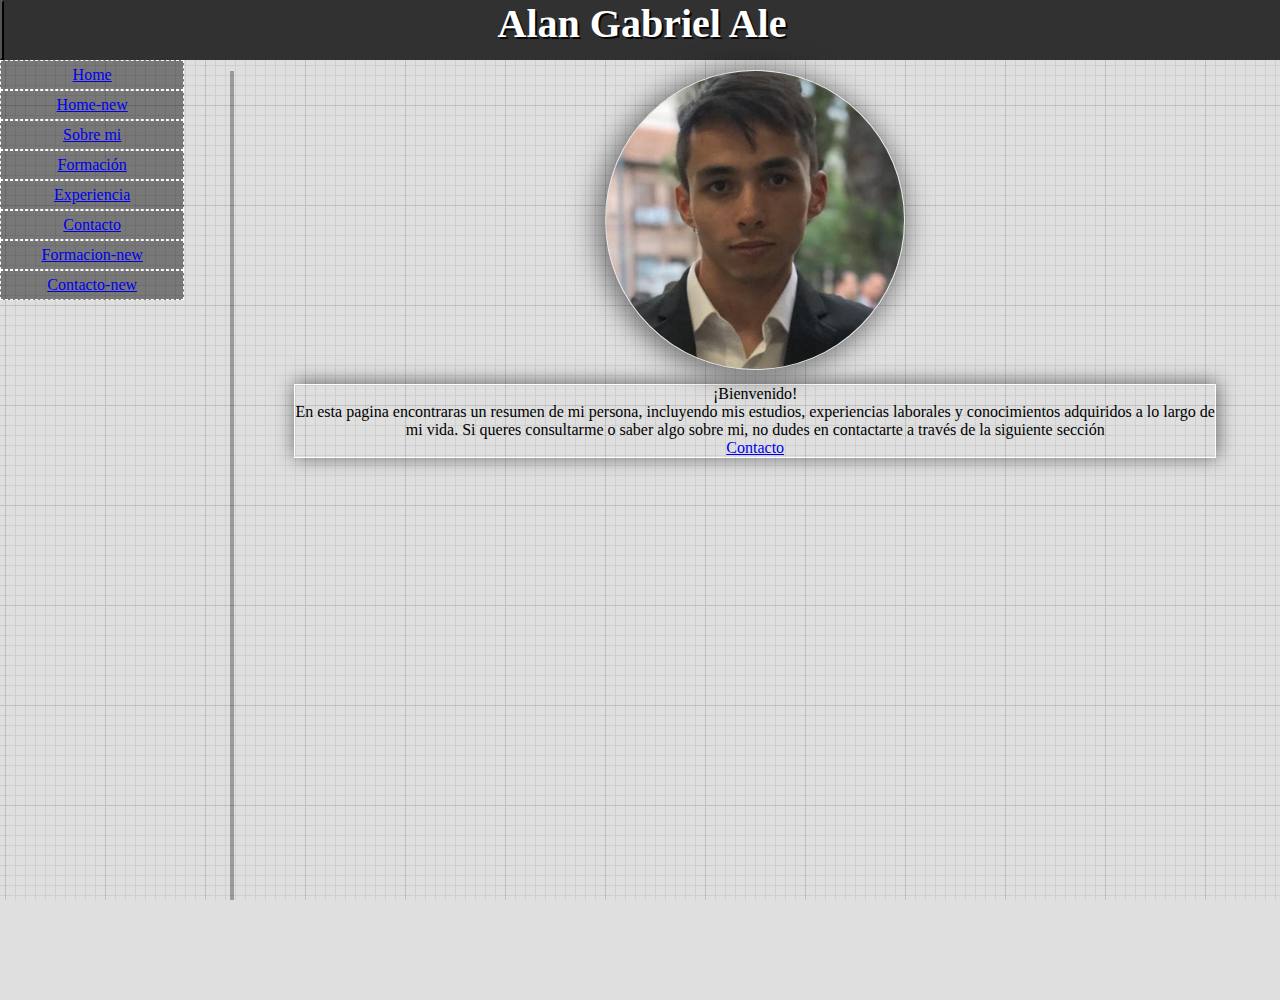
<file: pages/index bs-rs.html>
<!DOCTYPE html>
<html lang="en">
<head>
    <meta charset="UTF-8">
    <meta http-equiv="X-UA-Compatible" content="IE=edge">
    <meta name="viewport" content="width=device-width, initial-scale=1.0">
    <title>Home</title>
    <link rel="stylesheet" href="https://cdnjs.cloudflare.com/ajax/libs/font-awesome/6.4.0/css/all.min.css" integrity="sha512-iecdLmaskl7CVkqkXNQ/ZH/XLlvWZOJyj7Yy7tcenmpD1ypASozpmT/E0iPtmFIB46ZmdtAc9eNBvH0H/ZpiBw==" crossorigin="anonymous" referrerpolicy="no-referrer" />
    <link href="https://cdn.jsdelivr.net/npm/bootstrap@5.3.0-alpha3/dist/css/bootstrap.min.css" rel="stylesheet" integrity="sha384-KK94CHFLLe+nY2dmCWGMq91rCGa5gtU4mk92HdvYe+M/SXH301p5ILy+dN9+nJOZ" crossorigin="anonymous">
    
    <link rel="stylesheet" href="../css/styles.css">
   
</head>
<body>
    <header>
        <div class="hdr d-flex flex-row">
                <button class="navbar-toggler border-right border-danger align-self-start col-1" type="button" data-bs-toggle="collapse" data-bs-target="#collapseExample" aria-controls="navbarSupportedContent" aria-expanded="false" aria-label="Toggle navigation">
                <span class="navbar-toggler-icon"><i class="fa fa-bars" aria-hidden="true"></i></span>
                </button>
            
                <h1 class = "col-10 tituloBS">Alan Gabriel Ale</h1>
        </div>
    </header>

   
    <main class="prueba d-flex">
        <aside class="aside-nav collapse" id="collapseExample">
        <nav class="navbar navbar-dark bg-dark flex-column justify-content-center"> 
            <ul class="navbar-nav d-flex flex-column justify-content-between">
                <li class="nav-item">
                <a class="nav-link active" href="../index.html">Home</a>
                </li>
                <li class="nav-item">
                    <a class="nav-link" href="./index bs-rs.html">Home-new</a>
                </li>
                <li class="nav-item">
                <a class="nav-link" href="./sobre_mi.html">Sobre mi</a>
                </li>
                <li class="nav-item">
                <a class="nav-link" href="./formacion.html">Formación</a>
                </li>
                <li class="nav-item">
                <a class="nav-link" href="./experiencia.html">Experiencia</a>
                </li>
                <li class="nav-item">
                    <a class="nav-link" href="./contacto.html">Contacto</a>
                </li>
                <li class="nav-item">
                    <a class="nav-link" href="./formacion bs-rs.html">Formacion-new</a>
                </li>
                <li class="nav-item">
                    <a class="nav-link" href="./contacto bs-rs.html">Contacto-new</a>
                </li>
              
            </ul>
        </nav>
    </aside>

        <section class="parrafo">
            <img class="fotocv" src="../assets/img/cv foto (2).jpg" alt="Alan Gabriel Ale">
            <div class="card text-white bg-dark ">
                <div class="card-header">
                    ¡Bienvenido!
                </div>
                <div class="card-body">
                  
                  <p class="card-text">En esta pagina encontraras un resumen de mi persona, incluyendo mis estudios, experiencias laborales y conocimientos adquiridos a lo largo de mi vida.
                    Si queres consultarme o saber algo sobre mi, no dudes en contactarte a través de la siguiente sección</p>
                  <a href="#" class="btn btn-warning">Contacto</a>
                </div>
              </div>
              
               
        </section>
    </main>
 
    <footer><p>2023 Alan Gabriel Ale</p></footer>
    
    <script src="https://cdn.jsdelivr.net/npm/bootstrap@5.3.0-alpha3/dist/js/bootstrap.bundle.min.js" integrity="sha384-ENjdO4Dr2bkBIFxQpeoTz1HIcje39Wm4jDKdf19U8gI4ddQ3GYNS7NTKfAdVQSZe" crossorigin="anonymous"></script>
</body>
</html>
</file>
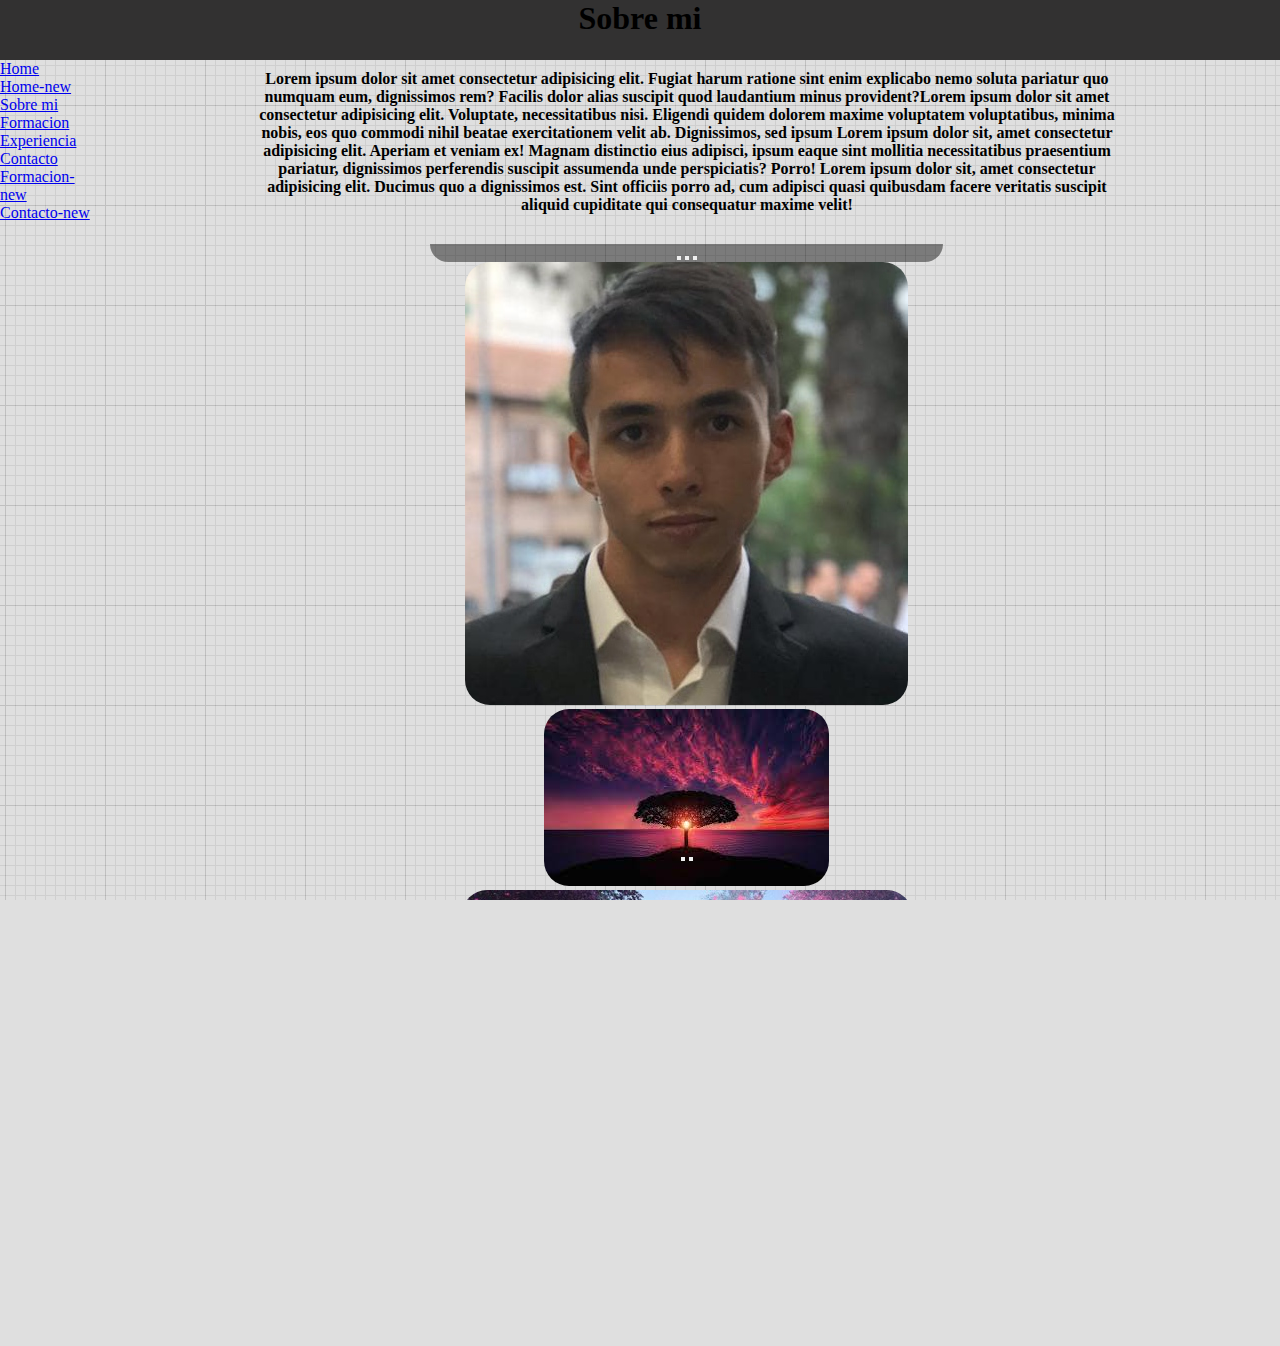
<file: pages/sobre_mi.html>
<!DOCTYPE html>
<html lang="en">
<head>
    <meta charset="UTF-8">
    <meta http-equiv="X-UA-Compatible" content="IE=edge">
    <meta name="viewport" content="width=device-width, initial-scale=1.0">
    <title>Sobre mi</title>
    <link rel="stylesheet" href="https://cdnjs.cloudflare.com/ajax/libs/font-awesome/6.4.0/css/all.min.css" integrity="sha512-iecdLmaskl7CVkqkXNQ/ZH/XLlvWZOJyj7Yy7tcenmpD1ypASozpmT/E0iPtmFIB46ZmdtAc9eNBvH0H/ZpiBw==" crossorigin="anonymous" referrerpolicy="no-referrer" />
    <link href="https://cdn.jsdelivr.net/npm/bootstrap@5.3.0-alpha3/dist/css/bootstrap.min.css" rel="stylesheet" integrity="sha384-KK94CHFLLe+nY2dmCWGMq91rCGa5gtU4mk92HdvYe+M/SXH301p5ILy+dN9+nJOZ" crossorigin="anonymous">
    <link rel="stylesheet" href="../css/styles.css">
   
</head>
<body>
    <header>
        <h1 class = titulo>Sobre mi</h1>
    </header>

    <main class="all">
        <nav class="sidebar">
            <ul class="sidebar">
                <li><a href="../index.html">Home</a></li>
                <li><a href="./index bs-rs.html">Home-new</a></li>
                <li><a href="./sobre_mi.html">Sobre mi</a></li>
                <li><a href="./formacion.html">Formacion</a></li>
                <li><a href="./experiencia.html">Experiencia</a></li>
                <li><a href="./contacto.html">Contacto</a></li>
                <li><a href="./formacion bs-rs.html">Formacion-new</a></li>
                <li><a href="./contacto bs-rs.html">Contacto-new</a></li>
            </ul>
        </nav>
        <section class="presentacion">
            <p class="sobre_mi">Lorem ipsum dolor sit amet consectetur adipisicing elit. Fugiat harum ratione sint enim explicabo nemo soluta pariatur quo numquam eum, dignissimos rem? Facilis dolor alias suscipit quod laudantium minus provident?Lorem ipsum dolor sit amet consectetur adipisicing elit. Voluptate, necessitatibus nisi. Eligendi quidem dolorem maxime voluptatem voluptatibus, minima nobis, eos quo commodi nihil beatae exercitationem velit ab. Dignissimos, sed ipsum Lorem ipsum dolor sit, amet consectetur adipisicing elit. Aperiam et veniam ex! Magnam distinctio eius adipisci, ipsum eaque sint mollitia necessitatibus praesentium pariatur, dignissimos perferendis suscipit assumenda unde perspiciatis? Porro! Lorem ipsum dolor sit, amet consectetur adipisicing elit. Ducimus quo a dignissimos est. Sint officiis porro ad, cum adipisci quasi quibusdam facere veritatis suscipit aliquid cupiditate qui consequatur maxime velit!
            </p>  
            <article id="demo" class="carousel slide" data-bs-ride="carousel">
                <div class="carousel-indicators">
                    <button type="button" data-bs-target="#demo" data-bs-slide-to="0" class="active"></button>
                    <button type="button" data-bs-target="#demo" data-bs-slide-to="1"></button>
                    <button type="button" data-bs-target="#demo" data-bs-slide-to="2"></button>
                </div>

                <div class="carousel-inner">
                    <div class="carousel-item active">
                        <img src="../assets/img/cv foto (2).jpg" alt="" class="d-block w-100">
                    </div>
                    <div class="carousel-item">
                      <img src="../assets/img/paisaje.jpg" alt="paisaje1" class="d-block w-100">
                    </div>
                    <div class="carousel-item">
                      <img src="../assets/img/paisaje2.jpg" alt="paisaje2" class="d-block w-100">
                    </div>
                </div>
                <button class="carousel-control-prev" type="button" data-bs-target="#demo" data-bs-slide="prev">
                    <span class="carousel-control-prev-icon"></span>
                  </button>
                  <button class="carousel-control-next" type="button" data-bs-target="#demo" data-bs-slide="next">
                    <span class="carousel-control-next-icon"></span>
                  </button>
               
            </article>
        </section>
    </main>
    

    <footer><p>2023 Alan Gabriel Ale</p></footer>
    <script src="https://cdn.jsdelivr.net/npm/bootstrap@5.3.0-alpha3/dist/js/bootstrap.bundle.min.js" integrity="sha384-ENjdO4Dr2bkBIFxQpeoTz1HIcje39Wm4jDKdf19U8gI4ddQ3GYNS7NTKfAdVQSZe" crossorigin="anonymous"></script>
</body>
</html>
</file>
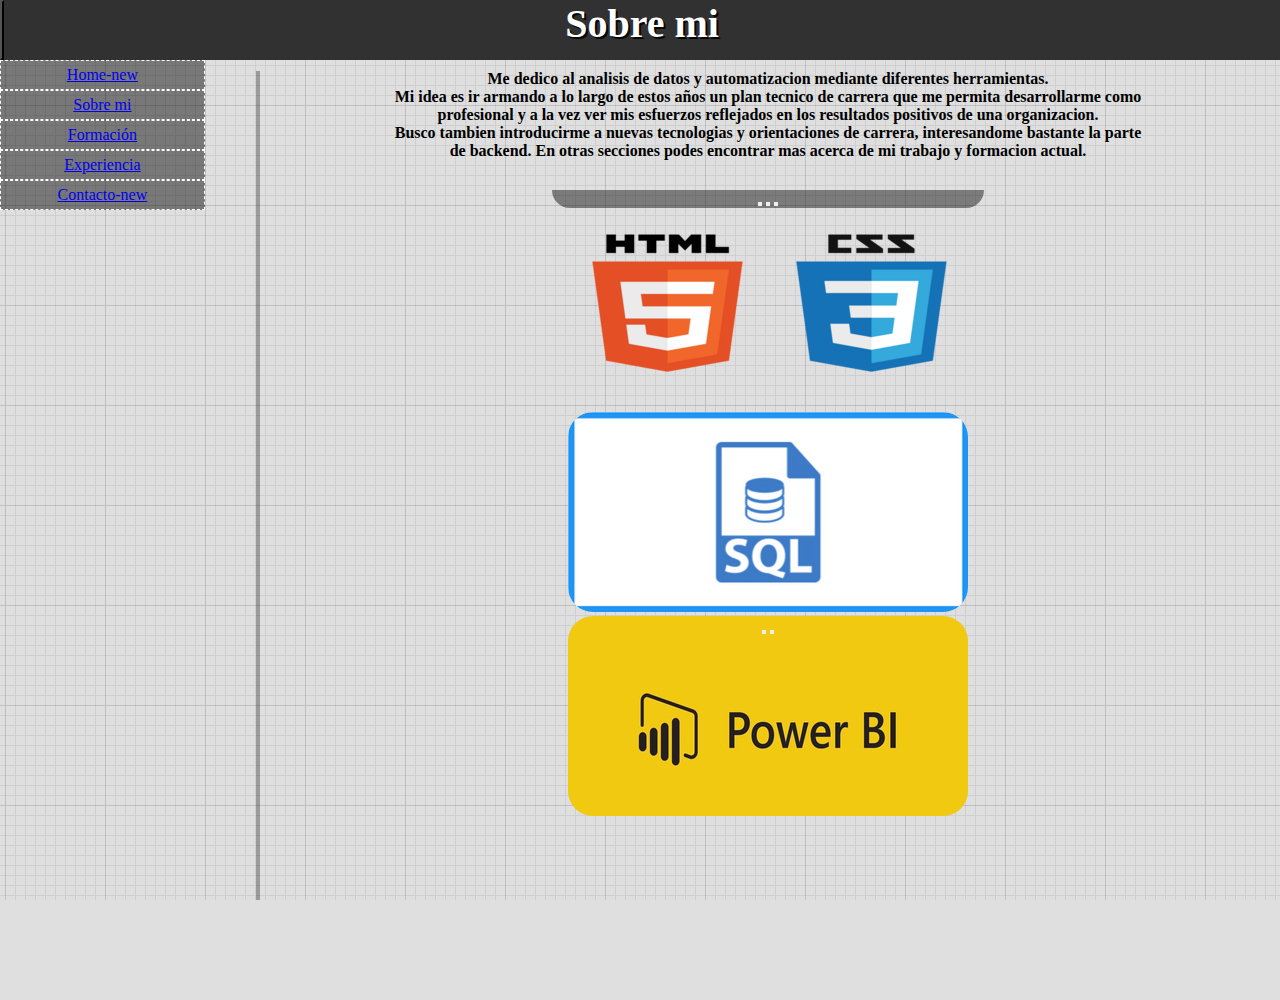
<file: pages/sobre_mi_bs-rs.html>
<!DOCTYPE html>
<html lang="en">
<head>
    <meta charset="UTF-8">
    <meta http-equiv="X-UA-Compatible" content="IE=edge">
    <meta name="viewport" content="width=device-width, initial-scale=1.0">
    <meta name="keywords" content="bi, sistemas, programacion, pwc, power bi, sql">
    <meta name="description" content="Un poco de mi persona y a que me dedico. ¿Que estoy buscando?">
    <title>Sobre mi</title>
    <link rel="stylesheet" href="https://cdnjs.cloudflare.com/ajax/libs/font-awesome/6.4.0/css/all.min.css" integrity="sha512-iecdLmaskl7CVkqkXNQ/ZH/XLlvWZOJyj7Yy7tcenmpD1ypASozpmT/E0iPtmFIB46ZmdtAc9eNBvH0H/ZpiBw==" crossorigin="anonymous" referrerpolicy="no-referrer" />
    <link href="https://cdn.jsdelivr.net/npm/bootstrap@5.3.0-alpha3/dist/css/bootstrap.min.css" rel="stylesheet" integrity="sha384-KK94CHFLLe+nY2dmCWGMq91rCGa5gtU4mk92HdvYe+M/SXH301p5ILy+dN9+nJOZ" crossorigin="anonymous">
    
    <link rel="stylesheet" href="../css/styles.css">
   
</head>
<body>
    <header>
        <div class="hdr d-flex flex-row">
                <button class="navbar-toggler border-right border-danger align-self-start col-1" type="button" data-bs-toggle="collapse" data-bs-target="#collapseExample" aria-controls="navbarSupportedContent" aria-expanded="false" aria-label="Toggle navigation">
                <span class="navbar-toggler-icon"><i class="fa fa-bars" aria-hidden="true"></i></span>
                </button>
            
                <h1 class = "col-10 tituloBS">Sobre mi</h1>
        </div>
    </header>

   
    <main class="prueba d-flex">
        <aside class="aside-nav collapse" id="collapseExample">
            <nav class="navbar navbar-dark bg-dark flex-column justify-content-center"> 
                <ul class="navbar-nav d-flex flex-column justify-content-between">
                  
                    <li class="nav-item">
                        <a class="nav-link" href="../index.html">Home-new</a>
                    </li>
                    <li class="nav-item">
                    <a class="nav-link" href="./sobre_mi_bs-rs.html">Sobre mi</a>
                    </li>
                    <li class="nav-item">
                    <a class="nav-link" href="./formacion_bs-rs.html">Formación</a>
                    </li>
                    <li class="nav-item">
                    <a class="nav-link" href="./experiencia_bs-rs.html">Experiencia</a>
                    </li>
                    <li class="nav-item">
                        <a class="nav-link" href="./contacto_bs-rs.html">Contacto-new</a>
                    </li>
                   
                </ul>
            </nav>
        </aside>

        <section class="presentacion">
            <p class="sobre_mi">Me dedico al analisis de datos y automatizacion mediante diferentes herramientas. <br>Mi idea es ir armando a lo largo de estos años un plan tecnico de carrera que me permita desarrollarme como profesional y a la vez ver mis esfuerzos reflejados en los resultados positivos de una organizacion.<br>
            Busco tambien introducirme a nuevas tecnologias y orientaciones de carrera, interesandome bastante la parte de backend.
            En otras secciones podes encontrar mas acerca de mi trabajo y formacion actual.
            </p>  
            <article id="demo" class="carousel slide" data-bs-ride="carousel">
                <div class="carousel-indicators">
                    <button type="button" data-bs-target="#demo" data-bs-slide-to="0" class="active"></button>
                    <button type="button" data-bs-target="#demo" data-bs-slide-to="1"></button>
                    <button type="button" data-bs-target="#demo" data-bs-slide-to="2"></button>
                </div>

                <div class="carousel-inner">
                    <div class="carousel-item active">
                        <img src="../assets/img/htmlcss.png" alt="" class="d-block w-100">
                    </div>
                    <div class="carousel-item">
                      <img src="../assets/img/sql.png" alt="paisaje1" class="d-block w-100">
                    </div>
                    <div class="carousel-item">
                      <img src="../assets/img/bi.jpg" alt="paisaje2" class="d-block w-100">
                    </div>
                </div>
                <button class="carousel-control-prev" type="button" data-bs-target="#demo" data-bs-slide="prev">
                    <span class="carousel-control-prev-icon"></span>
                  </button>
                  <button class="carousel-control-next" type="button" data-bs-target="#demo" data-bs-slide="next">
                    <span class="carousel-control-next-icon"></span>
                  </button>
               
            </article>
        </section>
    </main>
 
    <footer><p>2023 Alan Gabriel Ale</p></footer>
    
    <script src="https://cdn.jsdelivr.net/npm/bootstrap@5.3.0-alpha3/dist/js/bootstrap.bundle.min.js" integrity="sha384-ENjdO4Dr2bkBIFxQpeoTz1HIcje39Wm4jDKdf19U8gI4ddQ3GYNS7NTKfAdVQSZe" crossorigin="anonymous"></script>
</body>
</html>
</file>
<file: css/styles.css>
* {
  margin: 0;
  padding: 0;
  box-sizing: border-box;
}

html, body {
  width: 100%;
  height: 100%;
  margin: 0px;
  padding: 0px;
  overflow-x: hidden;
}

@font-face {
  font-family: eunoia;
  src: url(../fonts/eunoia\ FREE.ttf);
}
ol, ul {
  padding-left: 0rem;
}

body {
  background-color: rgb(255, 255, 255);
  background-color: #dfdfdf;
  background-image: url("data:image/svg+xml,%3Csvg xmlns='http://www.w3.org/2000/svg' width='100' height='100' viewBox='0 0 100 100'%3E%3Cg fill-rule='evenodd'%3E%3Cg fill='%23000000' fill-opacity='0.14'%3E%3Cpath opacity='.5' d='M96 [base64] 0v-9h-9v9h9zm-10 0v-9h-9v9h9zm-10 0v-9h-9v9h9zm-10 0v-9h-9v9h9zm-10 0v-9h-9v9h9zm-10 0v-9h-9v9h9zm-10 0v-9h-9v9h9zm-10 0v-9h-9v9h9zm-9-10h9v-9h-9v9zm10 0h9v-9h-9v9zm10 0h9v-9h-9v9zm10 0h9v-9h-9v9zm10 0h9v-9h-9v9zm10 0h9v-9h-9v9zm10 0h9v-9h-9v9zm10 0h9v-9h-9v9zm9-10v-9h-9v9h9zm-10 0v-9h-9v9h9zm-10 0v-9h-9v9h9zm-10 0v-9h-9v9h9zm-10 0v-9h-9v9h9zm-10 0v-9h-9v9h9zm-10 0v-9h-9v9h9zm-10 0v-9h-9v9h9zm-9-10h9v-9h-9v9zm10 0h9v-9h-9v9zm10 0h9v-9h-9v9zm10 0h9v-9h-9v9zm10 0h9v-9h-9v9zm10 0h9v-9h-9v9zm10 0h9v-9h-9v9zm10 0h9v-9h-9v9zm9-10v-9h-9v9h9zm-10 0v-9h-9v9h9zm-10 0v-9h-9v9h9zm-10 0v-9h-9v9h9zm-10 0v-9h-9v9h9zm-10 0v-9h-9v9h9zm-10 0v-9h-9v9h9zm-10 0v-9h-9v9h9zm-9-10h9v-9h-9v9zm10 0h9v-9h-9v9zm10 0h9v-9h-9v9zm10 0h9v-9h-9v9zm10 0h9v-9h-9v9zm10 0h9v-9h-9v9zm10 0h9v-9h-9v9zm10 0h9v-9h-9v9zm9-10v-9h-9v9h9zm-10 0v-9h-9v9h9zm-10 0v-9h-9v9h9zm-10 0v-9h-9v9h9zm-10 0v-9h-9v9h9zm-10 0v-9h-9v9h9zm-10 0v-9h-9v9h9zm-10 0v-9h-9v9h9zm-9-10h9v-9h-9v9zm10 0h9v-9h-9v9zm10 0h9v-9h-9v9zm10 0h9v-9h-9v9zm10 0h9v-9h-9v9zm10 0h9v-9h-9v9zm10 0h9v-9h-9v9zm10 0h9v-9h-9v9z'/%3E%3Cpath d='M6 5V0H5v5H0v1h5v94h1V6h94V5H6z'/%3E%3C/g%3E%3C/g%3E%3C/svg%3E");
}

header {
  text-align: center;
  background-color: rgb(50, 49, 49);
  height: 60px;
  width: 100%;
}

/* h1 nuevo */
h1.tituloBS {
  font-size: 40px;
  text-shadow: 2px 2px 0px #070707;
  color: rgba(255, 255, 255, 0.971);
  font-family: "Times New Roman", Times, serif;
  color: #ffffff;
  font-weight: bold;
}

/* h1 nuevo */
main {
  display: flex;
  min-height: 100vh;
}

.titulos_fce {
  font-size: 25px;
}

img.fce {
  margin-top: 30px;
  -webkit-animation-name: moveFce;
          animation-name: moveFce;
  -webkit-animation-duration: 1s;
          animation-duration: 1s;
}

@-webkit-keyframes moveFce {
  0% {
    transform: translate(-500px);
  }
  100% {
    transform: translate(0px);
  }
}

@keyframes moveFce {
  0% {
    transform: translate(-500px);
  }
  100% {
    transform: translate(0px);
  }
}
img.fotocv {
  border-radius: 50%;
  border: solid 1px rgba(255, 255, 255, 0.368);
  height: 300px;
  width: 300px;
  margin: 10px;
  box-shadow: -4px 3px 28px 4px rgba(0, 0, 0, 0.5);
  -webkit-box-shadow: -4px 3px 28px 4px rgba(0, 0, 0, 0.5);
  -moz-box-shadow: -4px 3px 28px 4px rgba(0, 0, 0, 0.5);
  -webkit-animation-duration: 3s;
          animation-duration: 3s;
  -webkit-animation-name: showAnim;
          animation-name: showAnim;
  -webkit-animation-delay: 0s;
          animation-delay: 0s;
}

@-webkit-keyframes showAnim {
  0% {
    opacity: 0%;
    border-radius: 0%;
  }
  100% {
    opacity: 100%;
    border-radius: 50%;
  }
}

@keyframes showAnim {
  0% {
    opacity: 0%;
    border-radius: 0%;
  }
  100% {
    opacity: 100%;
    border-radius: 50%;
  }
}
#carou {
  padding-bottom: 100px;
  padding-left: 100px;
  padding-right: 100px;
  padding-top: 50px;
}

.carousel-indicators {
  background-color: rgba(0, 0, 0, 0.448);
  border-bottom-left-radius: 25px;
  border-bottom-right-radius: 25px;
  margin-right: 0;
  margin-left: 0;
}

.exp {
  width: 100%;
}
.exp img {
  height: 100px;
  width: 100px;
  border: 1px solid rgba(79, 77, 75, 0.734);
  border-radius: 10px;
  padding: 5px;
  margin: 5px;
}
.exp a {
  font-weight: normal;
  font-size: 20px;
}
.exp ul {
  margin-left: 8%;
}

article.exp-name {
  background-color: rgba(255, 255, 255, 0.482);
  border: 1px solid rgba(79, 77, 75, 0.734);
  border-radius: 10px;
  display: flex;
  margin: 20px;
  margin-bottom: 5px;
}

article.exp-desc {
  background-color: rgba(255, 255, 255, 0.482);
  border: 1px solid rgba(79, 77, 75, 0.734);
  border-radius: 10px;
  margin: 20px;
  margin-top: 5px;
}

.exp-div {
  padding-left: 20px;
}

p.exp-name {
  margin-bottom: 0;
  font-size: 30px;
  font-weight: bold;
}

p.exp-company {
  margin-bottom: 0;
}

.exp-desc p {
  padding: 20px;
}

.accordion {
  padding-top: 30px;
  padding-bottom: 30px;
}

details > summary, details > p {
  padding: 4px;
  background-color: #eeeeee;
  border: none;
  box-shadow: 1px 1px 2px #bbbbbb;
  cursor: pointer;
}

/* Redes nuevo */
div.redes {
  background: linear-gradient(90deg, rgb(0, 0, 0) 0%, rgba(0, 0, 0, 0.37) 100%);
  border: 1px solid rgba(79, 77, 75, 0.734);
  border-radius: 10px;
  margin: 0;
  margin-top: 10%;
  margin-right: 10%;
  margin-left: 10%;
}
div.redes a {
  font-size: 100px;
  color: rgb(255, 255, 255);
}
div.redes i {
  text-shadow: 2px 2px 5px #000000;
}

.navbar-toggler {
  height: 60px;
  float: left;
  background-color: orange;
  -webkit-animation: pulse 0.5s infinite ease-in-out alternate;
          animation: pulse 0.5s infinite ease-in-out alternate;
  -webkit-animation-iteration-count: 8;
          animation-iteration-count: 8;
}

@-webkit-keyframes pulse {
  from {
    transform: scale(0.8);
  }
  to {
    transform: scale(1.2);
  }
}

@keyframes pulse {
  from {
    transform: scale(0.8);
  }
  to {
    transform: scale(1.2);
  }
}
.aside-nav {
  width: 25%;
  min-height: 100vh;
  float: left;
  box-shadow: 15px 0px 0px -11px rgba(0, 0, 0, 0.304);
}

.navbar {
  height: 100%;
  width: 100%;
}
.navbar li {
  border: 1px dashed #fff;
  background-color: rgba(0, 0, 0, 0.463);
  list-style: none;
  text-align: center;
  padding: 5px;
  transition: background-color 0.5s;
  transition: margin-right 0.5s;
  transition: font-size 0.5s;
}
.navbar li:hover {
  background-color: orange;
  margin-right: -10px;
  font-size: 20px;
}

ul.navbar-nav {
  width: 80%;
  gap: 20px;
}

.parrafo, .contacto, .presentacion {
  text-align: center;
  width: 100%;
}

article.info {
  justify-content: center;
}

.acerca {
  margin: 10px;
}

#demo {
  justify-content: center;
  padding: 20px;
  padding-left: 40px;
  padding-right: 40px;
  width: 50%;
  height: 50%;
  margin-left: auto;
  margin-right: auto;
}

.carousel-inner {
  height: 100%;
}

.carousel-item img {
  border-radius: 25px;
  -o-object-fit: cover;
     object-fit: cover;
}

.carousel-control-next-icon, .carousel-control-prev-icon {
  background-color: black;
}

p.sobre_mi {
  padding: 10px;
  width: 75%;
  margin-left: auto;
  margin-right: auto;
  font-weight: bold;
}

.card {
  border: white 1px solid;
  box-shadow: 1px -1px 17px 1px rgba(0, 0, 0, 0.5);
  -webkit-box-shadow: 1px -1px 17px 1px rgba(0, 0, 0, 0.5);
  -moz-box-shadow: 1px -1px 17px 1px rgba(0, 0, 0, 0.5);
  margin-bottom: 20px;
}

.contacto {
  margin-top: 10px;
}
.contacto p {
  font-size: 25px;
}

.gracias {
  font-size: 40px;
}

footer {
  position: relative;
  bottom: 0;
  height: 40px;
  width: 100%;
  text-align: center;
  background-color: rgb(50, 49, 49);
  color: #fff;
}

/* nuevo */
@media only screen and (max-width: 768px) {
  .nav-link {
    font-size: 8px;
  }
  .aside-nav {
    width: 100%;
    flex-direction: row;
    min-height: auto;
  }
  .navbar-div {
    width: 100%;
  }
  main.prueba {
    flex-direction: column;
  }
  .navbar li {
    border: none;
    background-color: rgba(0, 0, 0, 0);
  }
  ul.navbar-nav {
    width: 80%;
    gap: 0px;
  }
  .card {
    margin: 10px;
  }
  div.redes {
    width: 50%;
    text-align: center;
    margin-right: 25%;
    margin-left: 25%;
    margin-bottom: 15%;
  }
  .card {
    margin-bottom: 10px;
  }
  section.exp {
    margin: 5px;
    padding: 0;
  }
  .exp-div {
    height: 60px;
    padding-left: 0px;
  }
  .exp-company a {
    font-size: 10px;
  }
  article.exp-name {
    flex-direction: column;
    justify-items: center;
    align-items: center;
    justify-content: center;
    text-align: center;
  }
  p.exp-name {
    width: 100%;
    font-size: 20px;
  }
  .exp {
    margin-right: 10px;
    width: 100%;
    border: none;
  }
  .tituloBS {
    font-size: 30px !important;
  }
  .titulos_fce {
    font-size: 10px;
  }
  .carousel-inner {
    padding: 0;
  }
  .carousel-control-next, .carousel-control-prev {
    margin: 10px;
  }
  .carousel-indicators {
    margin: 20px;
  }
  #demo {
    height: 100%;
    width: 100%;
  }
  p.sobre_mi {
    margin: 2px;
    width: 100%;
  }
  .contacto p {
    padding: 10px;
    font-size: 15px;
    padding-bottom: 0;
  }
}
@media only screen and (min-width: 768px) {
  .parrafo, .contacto {
    margin-left: 5%;
    margin-right: 5%;
  }
  h1.tituloBS {
    position: unset;
  }
}/*# sourceMappingURL=styles.css.map */
</file>
